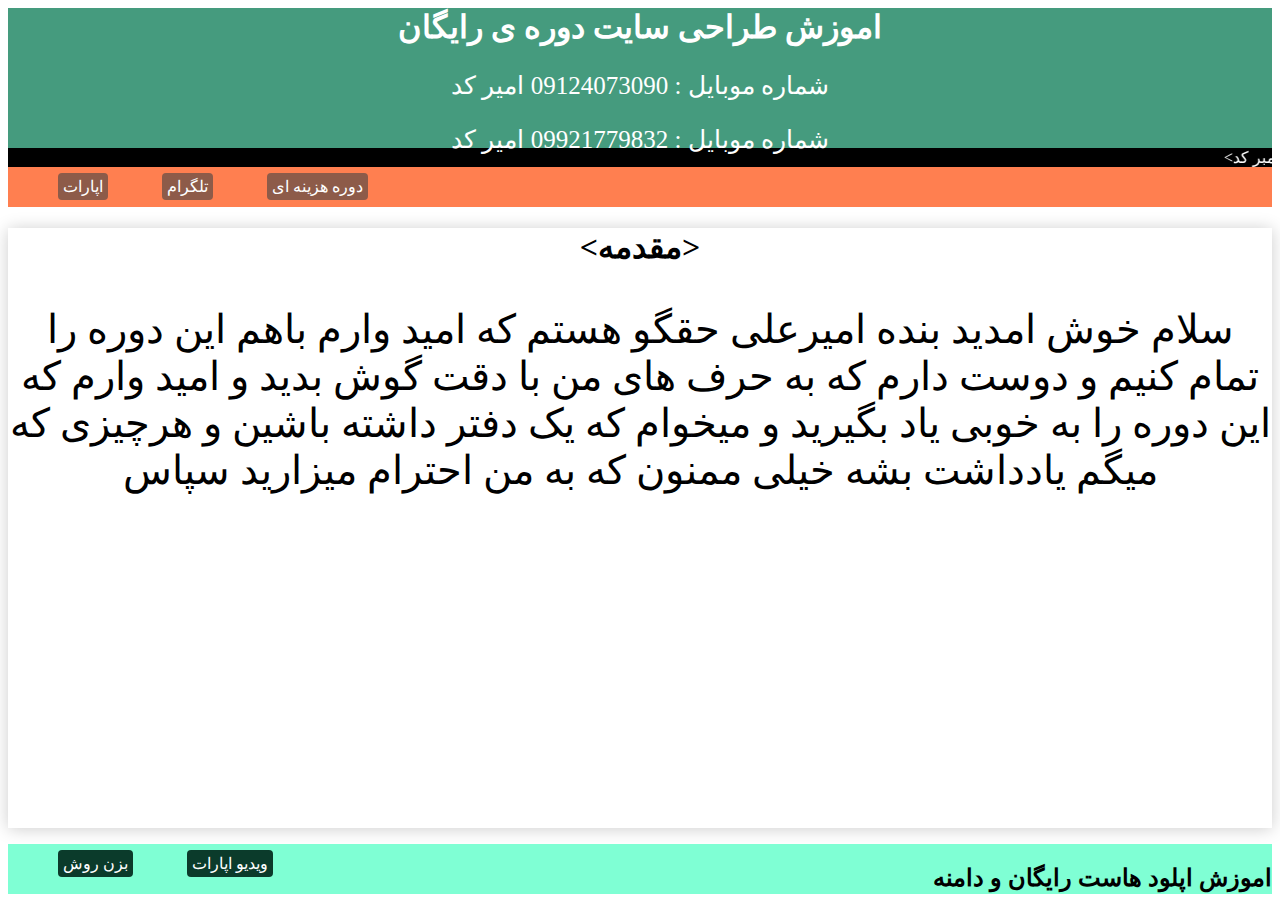
<file: index.html>
<html lang="en">
<head>
    <link rel="stylesheet" href="styles.css">
    <meta charset="UTF-8">
    <meta name="viewport" content="width=device-width, initial-scale=1.0">
    <title><amir code321h></title>
</head>
<body>
    <div class="header">
    
 <h1>
اموزش طراحی سایت دوره ی رایگان
    </h1>
    <p>
        شماره موبایل : 09124073090 امیر کد 
    </p>
<p>
    شماره موبایل : 09921779832 امیر کد 
</p>
    </div>
</div>
    <div class="text-scroll">
<marquee behavior="scroll" direction="left">
 <خوش آمدید به سایت امبر کد>
</marquee>
    </div>
</div>
<div class="menu">
<ul>
   <li><a href="https://www.aparat.com/amircode321h">اپارات</a></li>
   <li><a href="https://t.me/+pMXaf3lf3gc2MzBk">تلگرام </a></li>
  <li><a href="index3.html">دوره هزینه ای</a></li>


</ul>
</div>
    <div class="content">
     <h1>
    <مقدمه>
     </h1>
<p>
    سلام خوش امدید بنده امیرعلی حقگو هستم که امید وارم باهم این دوره را تمام کنیم  و دوست دارم که به حرف های من با دقت گوش بدید و امید وارم که این دوره را به خوبی یاد بگیرید و میخوام که یک دفتر داشته باشین و هرچیزی که میگم یادداشت بشه خیلی ممنون که به من احترام میزارید سپاس
</p>

    </div>
    <div class="footer">
        <h2>
            اموزش اپلود هاست رایگان و دامنه
        </h2>
    <ul>
        
        <li><a href="https://github.com/">بزن روش</a></li>
          <li><a href="https://aparat.com/v/hfe5jwp">ویدیو اپارات</a></li>  
    </ul>
    </div>
    
</body>
</html>
</file>
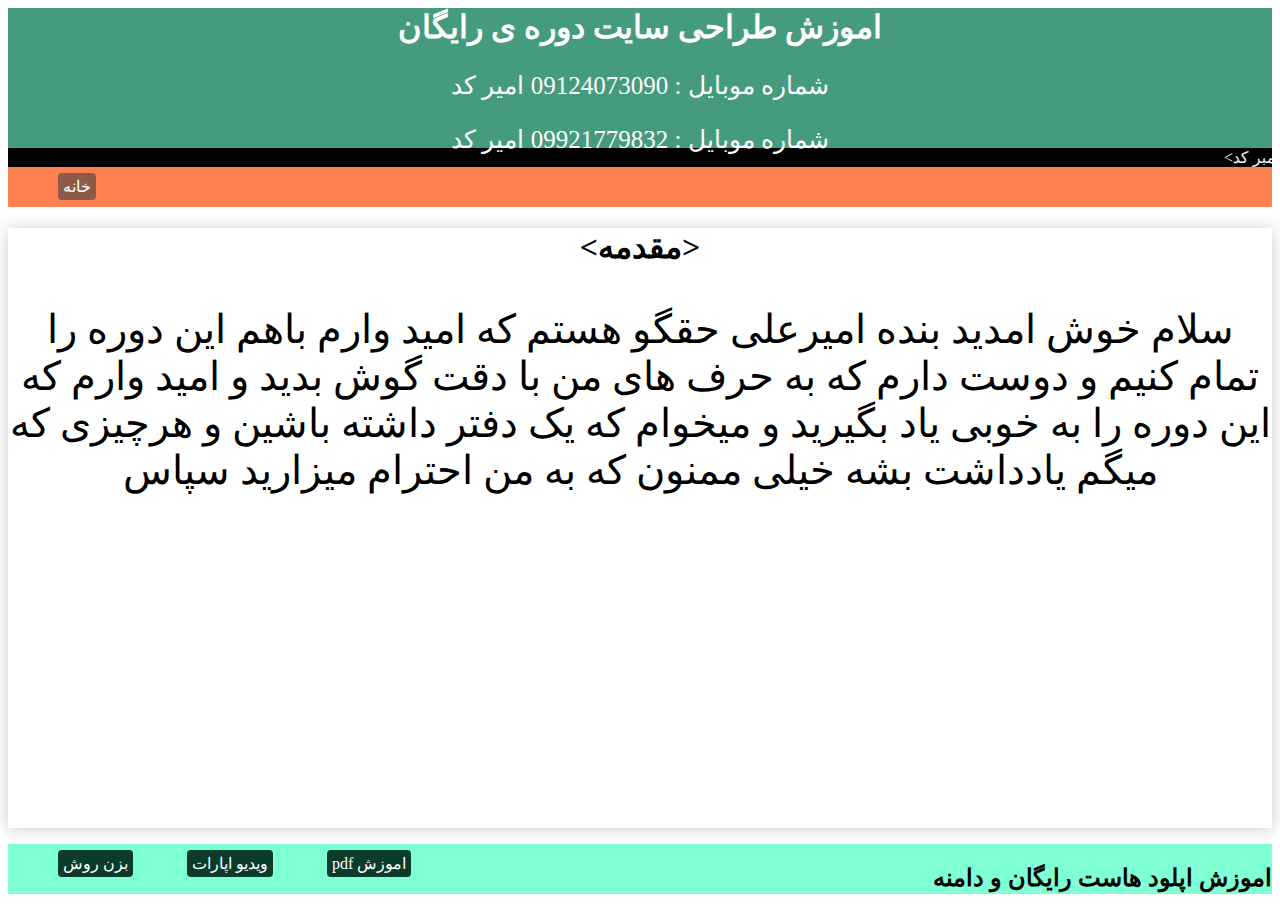
<file: index2.html>
<html lang="en">
<head>
    <link rel="stylesheet" href="styles.css">
    <meta charset="UTF-8">
    <meta name="viewport" content="width=device-width, initial-scale=1.0">
    <title><amir code321h></title>
</head>
<body>
    <div class="header">
    
 <h1>
اموزش طراحی سایت دوره ی رایگان
    </h1>
    <p>
        شماره موبایل : 09124073090 امیر کد 
    </p>
<p>
    شماره موبایل : 09921779832 امیر کد 
</p>
    </div>
</div>
    <div class="text-scroll">
<marquee behavior="scroll" direction="left">
 <خوش آمدید به سایت امبر کد>
</marquee>
    </div>
</div>
<div class="menu">
<ul>
  <li><a href="index.html">خانه</a></li>
</ul>
</div>
    <div class="content">
     <h1>
    <مقدمه>
     </h1>
<p>
    سلام خوش امدید بنده امیرعلی حقگو هستم که امید وارم باهم این دوره را تمام کنیم  و دوست دارم که به حرف های من با دقت گوش بدید و امید وارم که این دوره را به خوبی یاد بگیرید و میخوام که یک دفتر داشته باشین و هرچیزی که میگم یادداشت بشه خیلی ممنون که به من احترام میزارید سپاس
</p>

    </div>
    <div class="footer">
        <h2>
            اموزش اپلود هاست رایگان و دامنه
        </h2>
    <ul>
        
        <li><a href="https://github.com/">بزن روش</a></li>
          <li><a href="https://aparat.com/v/hfe5jwp">ویدیو اپارات</a></li> 
            <li><a href="amircode.pdf">pdf اموزش  </a></li> 
    </ul>
    </div>
    
</body>
</html>
</file>
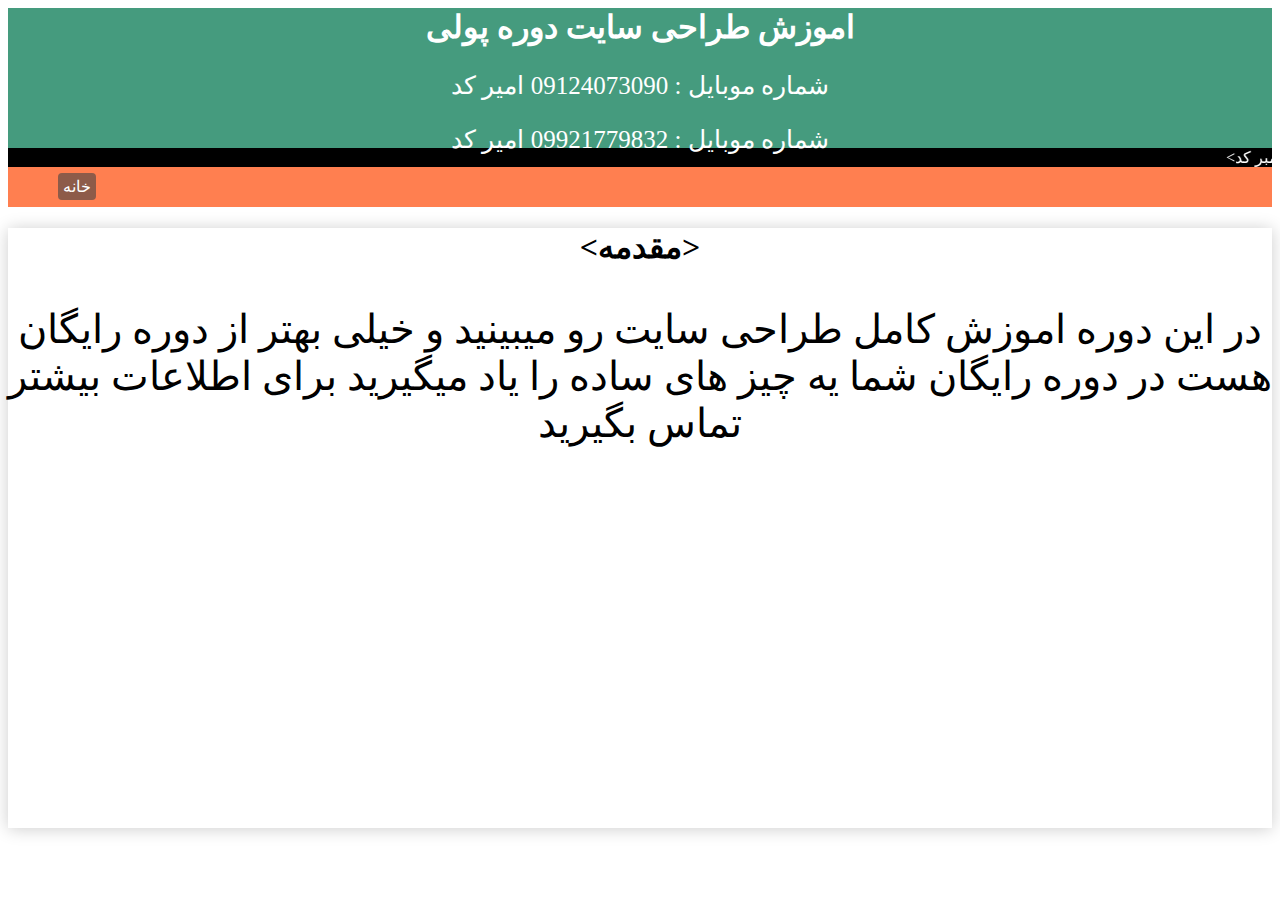
<file: index3.html>
<html lang="en">
<head>
    <link rel="stylesheet" href="styles.css">
    <meta charset="UTF-8">
    <meta name="viewport" content="width=device-width, initial-scale=1.0">
    <title><amir code321h></title>
</head>
<body>
    <div class="header">
 <h1>
اموزش طراحی سایت دوره پولی
    </h1>
    <p>
        شماره موبایل : 09124073090 امیر کد 
    </p>
    <p>
        شماره موبایل : 09921779832 امیر کد
    </p>
    </div>
</div>
  
    <div class="text-scroll">
<marquee behavior="scroll" direction="left">
 <خوش آمدید به سایت امبر کد>
</marquee>
    </div>
</div>
<div class="menu">
<ul>
   <li><a href="index.html">خانه</a></li>
   
</ul>
</div>
    <div class="content">
     <h1>
    <مقدمه>
     </h1>
<p>

 در این دوره اموزش کامل طراحی سایت رو میبینید و خیلی بهتر از دوره رایگان هست در دوره رایگان شما یه چیز های ساده را یاد میگیرید برای اطلاعات بیشتر تماس بگیرید
</p>
    </div>
</body>
</html>
</file>
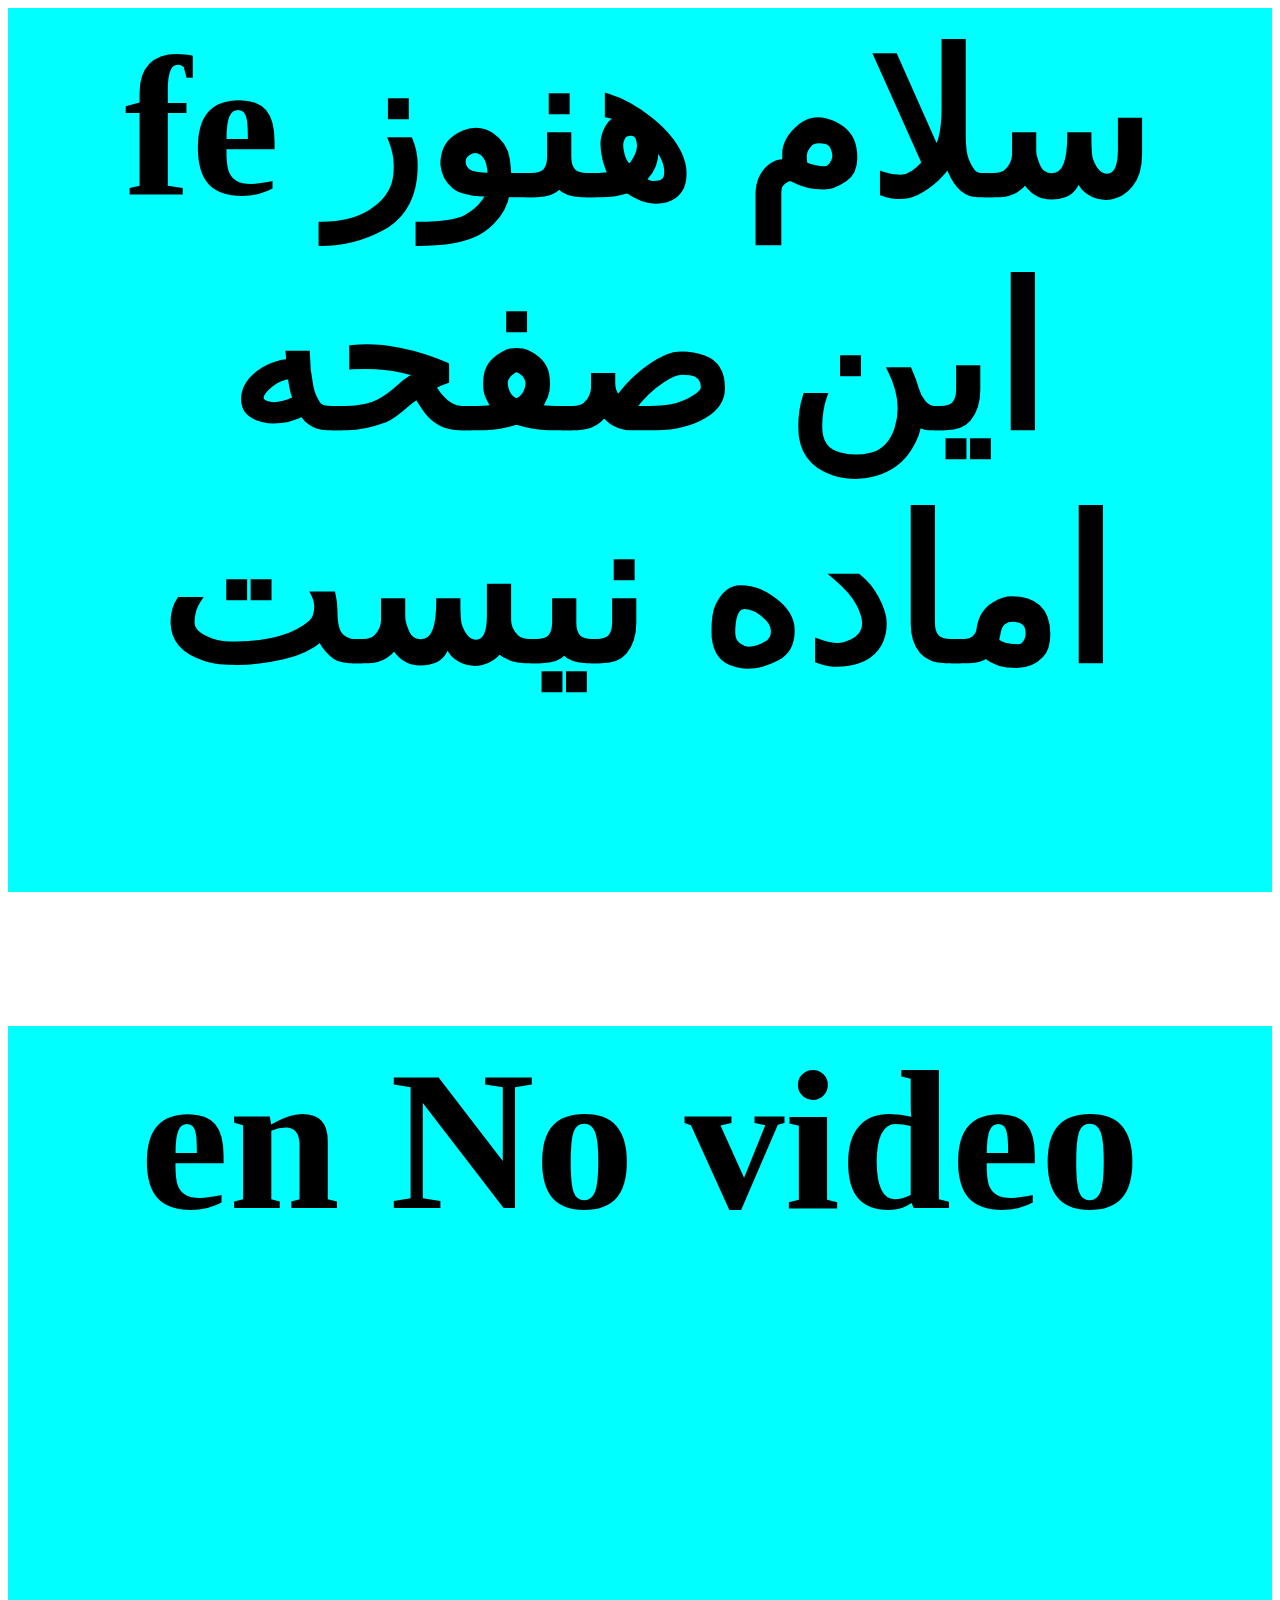
<file: index4.html>
<html lang="en">
<head>
     <link rel="stylesheet" href="styles2.css">
    <meta charset="UTF-8">
    <meta name="viewport" content="width=device-width, initial-scale=1.0">
    <title>aparat</title>
</head>
<body>
    <div class="content">
    <h1>
        fe
        سلام هنوز این صفحه اماده نیست 
    </h1>
    <h1>
        en
       No video
    </h1>
    </div>
</body>
</html>
</file>
<file: styles.css>
.header {
    
background-color: rgb(69, 155, 126);
height: 140px;
}
.header h1 {
text-align: center;
color: white;
    
}
.header p {
    font-size: 25px;
    text-align: center;
    color: white;
}
.text-scroll {
    background-color: black;
    color: white;
    width: 100%;
    
}
.content {
    box-shadow: 0 1px 1em rgba(0,0,0,.2);
    height: 600px;
    width: 100%;
}
.content h1 {
    text-align: center;
}


.content p{
    font-size: 40px;
    text-align: center;
}
.menu {
    background-color: coral ;
    height: 40px;
}
.menu ul {
    margin: 0;
}
.menu li {
    display: inline-block;
    margin: 10px;
    padding-right: 30px;
}
.menu ul a {
    background-color: rgb(141, 91, 73);
    text-decoration: none;
    margin-bottom: 5px;
    color: white;
    padding: 5px;
    border-radius: 4px;
}
.menu ul a:hover {
    background-color: rgb(26, 8, 2);
}
.menu li:active{
    position: relative;
    top: 3px;
}
.footer {
    background-color: aquamarine;
    width: 100%;
    height: 50px;

}
.footer h2 {
    float: right;
}
.footer li {
display: inline-block;
margin: 10px;
padding-right: 30px;
}
.footer ul a {
    background-color: rgb(11, 59, 43);
    text-decoration: none;
    margin-bottom: 5px;
    color: white;
    padding: 5px;
    border-radius: 4px;
}
.footer ul a:hover {
    background-color: rgb(1, 17, 17);
}
.footer li:active {
    position: relative;
    top: 3px;
}
</file>
<file: styles2.css>
.content h1{
font-size: 200px;
text-align: center;
background-color: aqua;
width: 100%;
height: 100%;
}
</file>
